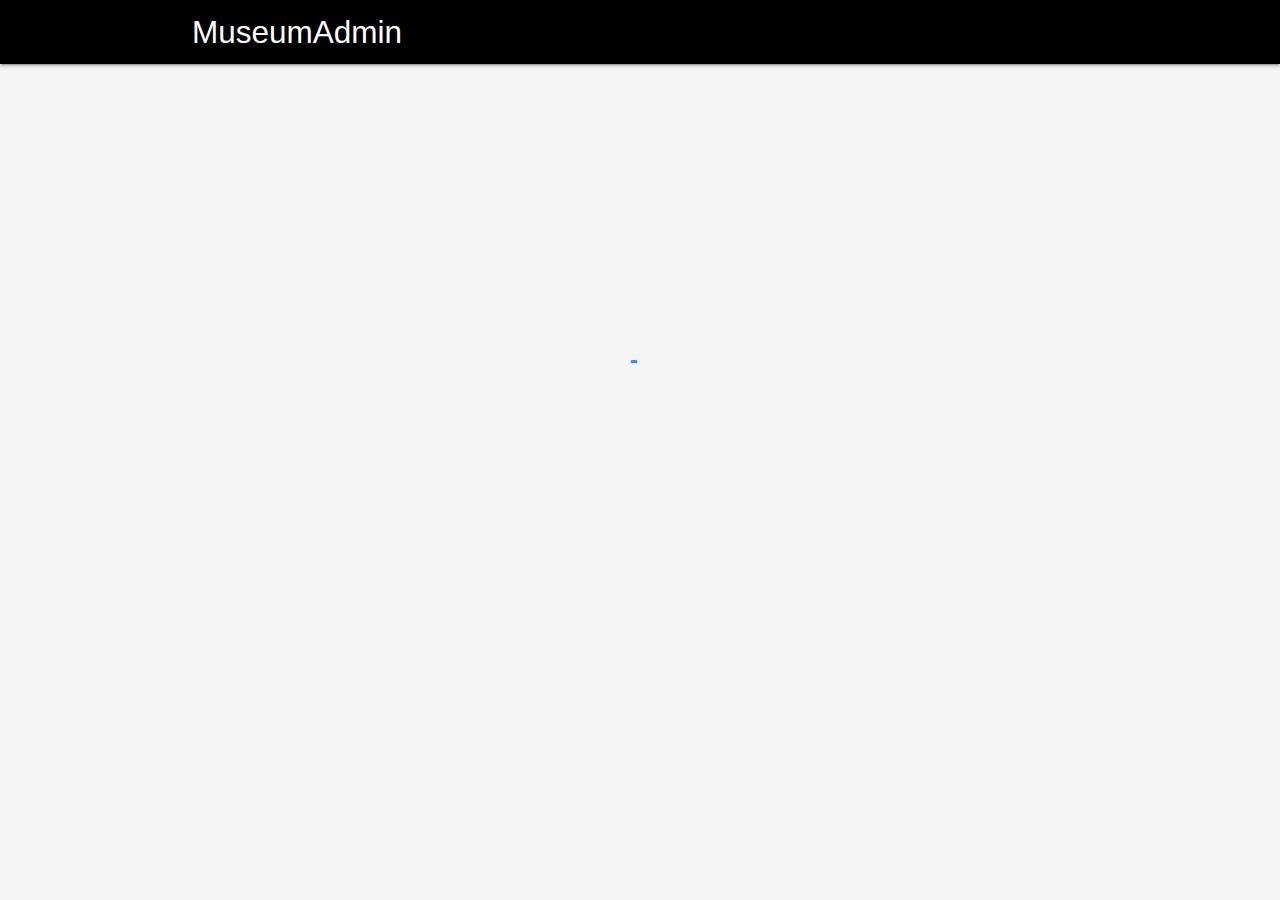
<file: login.html>
<!DOCTYPE html>
<html>
	<head>
		<!--Import Google Icon Font-->
		<link href="https://fonts.googleapis.com/icon?family=Material+Icons" rel="stylesheet" />
		<!--Import materialize.css-->
		<link type="text/css" rel="stylesheet" href="css/materialize.min.css" media="screen,projection" />
		<link type="text/css" rel="stylesheet" href="css/main.css" media="screen,projection" />

		<!--Let browser know website is optimized for mobile-->
		<meta name="viewport" content="width=device-width, initial-scale=1.0" />
		<title>Museum | Login Page</title>
	</head>

	<body class="grey lighten-4 body-login">
		<nav class="black">
			<div class="container">
				<div class="nav-wrapper">
					<a href="index.html" class="brand-logo">MuseumAdmin</a>
				</div>
			</div>
		</nav>

		<section class="section section-login">
			<div class="container">
				<div class="row">
					<div class="col s12 m8 offset-m2 l8 offset-l2">
						<div class="card-panel login black white-text center" id="login-form">
							<h2 class="h2-login">MuseumAdmin Login</h2>
							<form action="index.html">
								<div class="input-field">
									<i class="material-icons prefix">email</i>
									<input type="email" id="email" class="white-text" />
									<label class="white-text" for="email">Email</label>
								</div>
								<div class="input-field">
									<i class="material-icons prefix">lock</i>
									<input type="password" id="password" class="white-text" />
									<label class="white-text" for="password">Password</label>
								</div>
								<input type="submit" value="Login" class="btn btn-large grey lighten-4 black-text btn-extended" id="btn-login" />
							</form>
						</div>
					</div>
				</div>
			</div>
		</section>

		<!-- Footer -->
		<footer class="section black white-text center">
			<p>by Nestor Pérez &copy; 2021</p>
		</footer>

		<!-- Preloader -->
		<div class="loader preloader-wrapper big active">
			<div class="spinner-layer spinner-blue-only">
				<div class="circle-clipper left">
					<div class="circle"></div>
				</div>
				<div class="gap-patch">
					<div class="circle"></div>
				</div>
				<div class="circle-clipper right">
					<div class="circle"></div>
				</div>
			</div>
		</div>

		<!--Import jQuery before materialize.js-->
		<script type="text/javascript" src="https://code.jquery.com/jquery-3.2.1.min.js"></script>
		<script type="text/javascript" src="js/materialize.min.js"></script>
		<script type="text/javascript" src="js/index.js"></script>
	</body>
</html>
</file>
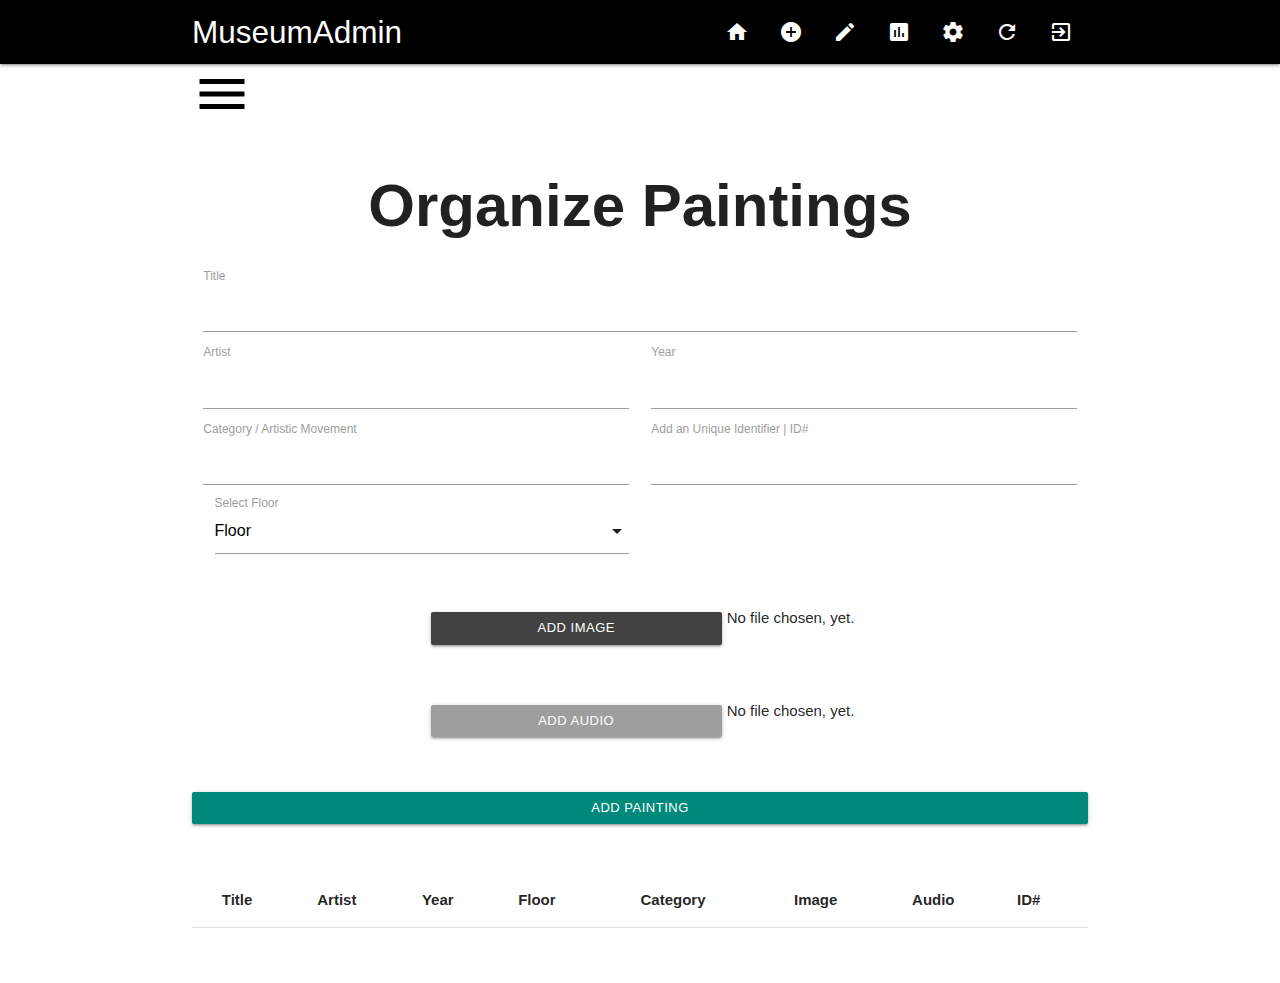
<file: organizer.html>
<!DOCTYPE html>
<html lang="en">
	<head>
		<!--Import Google Icon Font-->
		<link href="https://fonts.googleapis.com/icon?family=Material+Icons" rel="stylesheet" />
		<!--Import materialize.css-->
		<link type="text/css" rel="stylesheet" href="css/materialize.min.css" media="screen,projection" />
		<link type="text/css" rel="stylesheet" href="css/main.css" media="screen,projection" />

		<!--Let browser know website is optimized for mobile-->
		<meta name="viewport" content="width=device-width, initial-scale=1.0" />
		<title>Museum | Organize Paintings</title>
	</head>
	
	<body id="body-organizer">
		<!-- NAV BAR -->
		<!-- NAV BAR -->
		<nav class="black">
			<div class="container">
				<div class="nav-wrapper">
					<a href="index.html" class="brand-logo">MuseumAdmin</a>
					<a href="#" data-target="mobile-demo" class="sidenav-trigger"><i class="material-icons">menu</i></a>
					<ul class="right hide-on-med-and-down">
						<li>
							<a href="index.html"><i class="material-icons">home</i></a>
						</li>
						<li>
							<a href="#"><i class="material-icons">add_circle </i></a>
						</li>
						<li></li>
						<li>
							<a href="organizer.html"><i class="material-icons">edit</i></a>
						</li>
						<li></li>
						<li>
							<a href="visualization.html"><i class="material-icons">insert_chart </i></a>
						</li>
						<li>
							<a href="#"><i class="material-icons">settings </i></a>
						</li>
						<li>
							<a><i class="material-icons" onClick="document.location.reload(true)">refresh</i></a>
						</li>
						<li>
							<a href="login.html"><i class="material-icons">exit_to_app </i></a>
						</li>
					</ul>
				</div>
			</div>
		</nav>

		<!-- Mobile Hamburger Nav Bar -->
		<ul class="sidenav white" id="mobile-demo">
			<li>
				<a href="index.html"><i class="material-icons">home</i><span>Home</span></a>
			</li>
			<li>
				<a href="#"><i class="material-icons">add_circle</i><span>Add CSV/JSON</span></a>
			</li>
			<li>
				<a href="organizer.html"><i class="material-icons">edit</i><span>Add Manually</span></a>
			</li>
			<li>
				<a href="visualization.html"><i class="material-icons">insert_chart</i><span>Visualization</span></a>
			</li>
			<li>
				<a href="#"><i class="material-icons">settings</i><span>Settings</span></a>
			</li>
			<li>
				<a href="collapsible.html" onClick="document.location.reload(true)"><i class="material-icons">refresh</i><span>Refresh</span></a>
			</li>
			<li>
				<a href="login.html"><i class="material-icons">exit_to_app </i><span>Exit</span></a>
			</li>
		</ul>

		<!-- SideNav -->
		<div class="container">
			<ul id="slide-out" class="sidenav black">
				<li>
					<div class="user-view center">
						<span class="center center-align" id="avatar">
							<img class="circle center" src="img/664ad57e704e648661d28a4590b0b176a4-12-jon-snow.2x.rsquare.w536.jpg" alt="user-jon-snow" />
						</span>
						<a href="#"><span class="white-text name center">Jon Snow</span></a>
						<a href="#"><span class="white-text email">jonsnow@test.com</span></a>
					</div>
				</li>
				<li>
					<a href="http://aws.amazon.com/" target="_blank"><i class="material-icons white-text">cloud</i><span class="white-text">Cloud Practicioner</span></a>
				</li>
				<li>
					<a href="https://www.mleuven.be/" target="_blank"><span class="white-text">Working at The Museum & The Wall</span> </a>
				</li>
				<br /><br />
				<li><div class="divider white-text"></div></li>
				<li><a class="subheader white-text">NAVIGATION</a></li>
				<li><a class="waves-effect white-text" href="index.html">Home</a></li>
				<li><a class="waves-effect white-text" href="#">Add Data (CSV / JSON file)</a></li>
				<li><a class="waves-effect white-text" href="organizer.html">Add Data (Manually)</a></li>
				<li><a class="waves-effect white-text" href="visualization.html">Visualization</a></li>
				<li><a class="waves-effect white-text" href="#">Settings</a></li>
				<li><a class="waves-effect white-text" href="login.html">Exit</a></li>
			</ul>
			<a href="#" data-target="slide-out" class="sidenav-trigger"><i class="material-icons black-text medium">menu</i></a>
		</div>

		<!-- Organizer Table -->
		<div class="container" id="organizer-container">
			<h1 class="center strong">Organize Paintings</h1>
			<form id="painting-form" class="row">
				<!-- Title -->
				<div class="form-group col s12">
					<label for="title">Title</label>
					<input type="text" id="title" class="form-control" />
				</div>
				<!-- Artist -->
				<div class="form-group col s6">
					<label for="artist">Artist</label>
					<input type="text" id="artist" class="form-control" />
				</div>
				<!-- Year -->
				<div class="form-group col s6">
					<label for="year">Year</label>
					<input type="number" id="year" class="form-control" />
				</div>
				<!-- Category / Movement -->
				<div class="form-group col s6">
					<label for="category">Category / Artistic Movement</label>
					<input type="text" id="category" class="form-control" />
				</div>
				<!-- ID -->
				<div class="form-group col s6">
					<label for="id">Add an Unique Identifier | ID#</label>
					<input type="text" id="id" class="form-control" />
				</div>
				<!-- Floor -->
				<div class="form-group col s12">
					<div class="input-field col s6">
						<select>
							<option value="" disabled selected>Floor</option>
							<option value="1">1st Floor</option>
							<option value="2">2nd Floor</option>
						</select>
						<label>Select Floor</label>
					</div>
				</div>
				<!-- IMG FILE -->
				<div class="center col s12 row btn-img-audio">
					<input type="file" id="real-file-img" hidden="hidden" />
					<input type="button" value="Add Image" class="btn btn-small valign-wrapper grey darken-3 col s4" id="btn-organizer-add-img" />
					<span id="custom-text" class="s6">No file chosen, yet.</span>
				</div>
				<!-- Audio FILE -->
				<div class="center col s12 row btn-img-audio">
					<input type="file" id="real-file-audio" hidden="hidden" />
					<input type="button" value="Add Audio" class="btn btn-small grey light-3 col s4" id="btn-organizer-add-audio" />
					<span id="custom-text-audio" class="s6">No file chosen, yet.</span>
				</div>
				<!-- Add Painting -->
				<input type="submit" value="Add Painting" class="btn btn-small teal darken-1" id="btn-organizer-add" />
			</form>
			<table class="table table-striped centered">
				<thead>
					<tr>
						<th>Title</th>
						<th>Artist</th>
						<th>Year</th>
						<th>Floor</th>
						<th>Category</th>
						<th>Image</th>
						<th>Audio</th>
						<th>ID#</th>
						<th></th>
					</tr>
				</thead>
				<tbody id="painting-list"></tbody>
			</table>
		</div>

		<!-- Footer -->
		<footer class="section black white-text center">
			<p>by Nestor Pérez &copy; 2021</p>
		</footer>

		<!--Import jQuery before materialize.js-->
		<script type="text/javascript" src="https://code.jquery.com/jquery-3.2.1.min.js"></script>
		<script type="text/javascript" src="js/materialize.min.js"></script>
		<script type="text/javascript" src="js/main.js"></script>
	</body>
</html>
</file>
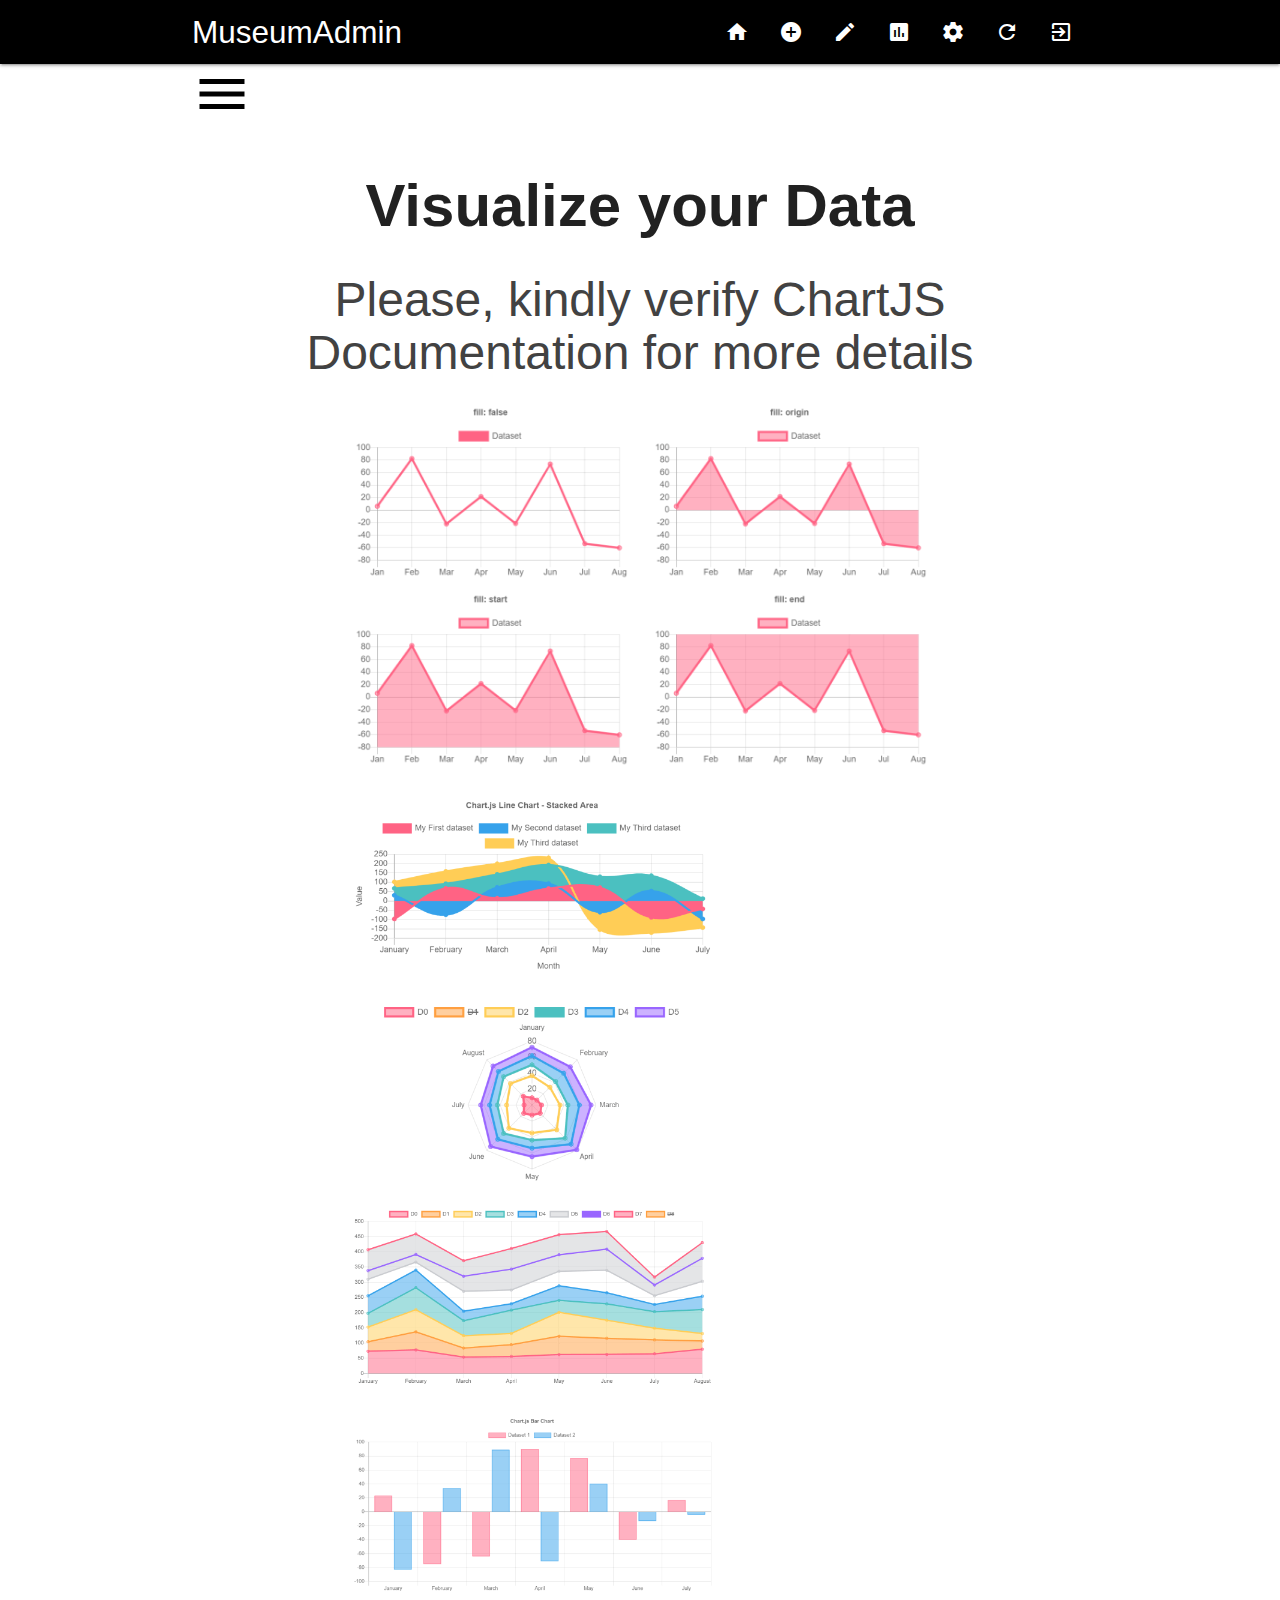
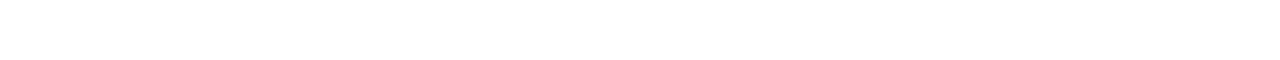
<file: visualization.html>
<!DOCTYPE html>
<html lang="en">
	<head>
		<!--Import Google Icon Font-->
		<link href="https://fonts.googleapis.com/icon?family=Material+Icons" rel="stylesheet" />
		<!--Import materialize.css-->
		<link type="text/css" rel="stylesheet" href="css/materialize.min.css" media="screen,projection" />
		<link type="text/css" rel="stylesheet" href="css/main.css" media="screen,projection" />

		<!--Let browser know website is optimized for mobile-->
		<meta name="viewport" content="width=device-width, initial-scale=1.0" />
		<title>Museum | Visualize Data</title>
	</head>

	<body id="body-visualization">
		<!-- NAV BAR -->
		<nav class="black">
			<div class="container">
				<div class="nav-wrapper">
					<a href="index.html" class="brand-logo">MuseumAdmin</a>
					<a href="#" data-target="mobile-demo" class="sidenav-trigger"><i class="material-icons">menu</i></a>
					<ul class="right hide-on-med-and-down">
						<li>
							<a href="index.html"><i class="material-icons">home</i></a>
						</li>
						<li>
							<a href="#"><i class="material-icons">add_circle </i></a>
						</li>
						<li></li>
						<li>
							<a href="organizer.html"><i class="material-icons">edit</i></a>
						</li>
						<li></li>
						<li>
							<a href="visualization.html"><i class="material-icons">insert_chart </i></a>
						</li>
						<li>
							<a href="#"><i class="material-icons">settings </i></a>
						</li>
						<li>
							<a><i class="material-icons" onClick="document.location.reload(true)">refresh</i></a>
						</li>
						<li>
							<a href="login.html"><i class="material-icons">exit_to_app </i></a>
						</li>
					</ul>
				</div>
			</div>
		</nav>

		<!-- Mobile Hamburger Nav Bar -->
		<ul class="sidenav white" id="mobile-demo">
			<li>
				<a href="index.html"><i class="material-icons">home</i><span>Home</span></a>
			</li>
			<li>
				<a href="#"><i class="material-icons">add_circle</i><span>Add CSV/JSON</span></a>
			</li>
			<li>
				<a href="organizer.html"><i class="material-icons">edit</i><span>Add Manually</span></a>
			</li>
			<li>
				<a href="visualization.html"><i class="material-icons">insert_chart</i><span>Visualization</span></a>
			</li>
			<li>
				<a href="#"><i class="material-icons">settings</i><span>Settings</span></a>
			</li>
			<li>
				<a href="collapsible.html" onClick="document.location.reload(true)"><i class="material-icons">refresh</i><span>Refresh</span></a>
			</li>
			<li>
				<a href="login.html"><i class="material-icons">exit_to_app </i><span>Exit</span></a>
			</li>
		</ul>

		<!-- SideNav -->
		<div class="container">
			<ul id="slide-out" class="sidenav black">
				<li>
					<div class="user-view center">
						<span class="center center-align" id="avatar">
							<img class="circle center" src="img/664ad57e704e648661d28a4590b0b176a4-12-jon-snow.2x.rsquare.w536.jpg" alt="user-jon-snow" />
						</span>
						<a href="#"><span class="white-text name center">Jon Snow</span></a>
						<a href="#"><span class="white-text email">jonsnow@test.com</span></a>
					</div>
				</li>
				<li>
					<a href="http://aws.amazon.com/" target="_blank"><i class="material-icons white-text">cloud</i><span class="white-text">Cloud Practicioner</span></a>
				</li>
				<li>
					<a href="https://www.mleuven.be/" target="_blank"><span class="white-text">Working at The Museum & The Wall</span> </a>
				</li>
				<br /><br />
				<li><div class="divider white-text"></div></li>
				<li><a class="subheader white-text">NAVIGATION</a></li>
				<li><a class="waves-effect white-text" href="index.html">Home</a></li>
				<li><a class="waves-effect white-text" href="#">Add Data (CSV / JSON file)</a></li>
				<li><a class="waves-effect white-text" href="organizer.html">Add Data (Manually)</a></li>
				<li><a class="waves-effect white-text" href="visualization.html">Visualization</a></li>
				<li><a class="waves-effect white-text" href="#">Settings</a></li>
				<li><a class="waves-effect white-text" href="login.html">Exit</a></li>
			</ul>
			<a href="#" data-target="slide-out" class="sidenav-trigger"><i class="material-icons black-text medium">menu</i></a>
		</div>

		<!-- MAIN SECTION -->
		<section class="container" id="visualization-section">
			<h1 class="strong center center-align">Visualize your Data</h1>
			<h2 class="grey-text text-darken-3 center center-align">Please, kindly verify ChartJS Documentation for more details</h2>
		</section>
		<!-- DATA OPTIONS -->
		<section class="container row" id="display-data">
			<div class="row s12">
				<div class="col l6 m12 s12">
					<img src="img/data-1.png">
				</div>
				<div class="col l6 s12">
					<img src="img/data-2.png">
				</div>

				<div class="row s12">
					<div class="col l6 m12 s12">
						<img src="img/data-3.png">
					</div>
					<div class="col l6 m12 s12">
						<img src="img/data-4.png">
					</div>
				</div>

				<div class="row s12">
					<div class="col l6 m12 s12">
						<img src="img/data-5.png">
					</div>
				</div>
				<div class="row s12 center center-align">
					<div class="col l6 m12 s12 center center-align">
						<img src="img/data-6.png" class="center center-align">
					</div>
				</div>

				<div class="row s12">
					<div class="col l6 m12 s12">
						<img src="img/data-7.png">
					</div>
				</div>
				<div class="row s12 center center-align">
					<div class="col l6 m12 s12">
						<img src="img/data-8.png">
					</div>
				</div>
		
		</section>
		<!-- Footer -->
		<footer class="section black white-text center">
			<p>by Nestor Pérez &copy; 2021</p>
		</footer>

		<!--Import jQuery before materialize.js-->
		<script type="text/javascript" src="https://code.jquery.com/jquery-3.2.1.min.js"></script>
		<script type="text/javascript" src="js/materialize.min.js"></script>
		<script type="text/javascript" src="js/index.js"></script>
	</body>
</html>
</file>
<file: css/main.css>
/*GLOBAL*/
h1 {
	font-size: 4rem !important;
}
h2 {
	font-size: 3.2rem !important;
}
.loader {
	position: absolute;
	top: 40%;
	left: 47%;
}
.login {
	margin-top: 30vh;
	margin-bottom: 30vh;
}
.strong {
	font-weight: bold !important;
}
.btn-extended {
	display: block;
	width: 80%;
	margin: auto;
	margin-top: 20px;
	margin-bottom: 20px;
}
.alert {
	width: 100%;
	text-align: center;
	height: 1.6rem;
}
.alert-success {
	color: #fff;
	background-color: #00897b;
}
.alert-danger {
	color: #fff;
	background-color: #b71c1c;
}

.pointer {
	cursor: pointer;
}
.pointer:hover {
	opacity: 0.7;
}

.sidenav {
	overflow: hidden;
}
a .material-icons:hover {
	opacity: 0.3;
}

footer {
	font-weight: bold;
}


/*LOGIN*/
.section-login {
	background: url('https://www.mleuven.be/sites/default/files/styles/hero_ratio_31_12/public/paragraph_hero/stad_leuven_ae_6.jpg?itok=FaeseKLi'), #000 50%;
	background-repeat: no-repeat;
	background-size: cover;
}
.h2-login {
	font-size: 3rem;
	margin-bottom: 2rem;
}
#login-form {
	border-radius: 10px;
}

#btn-login:hover {
	background-color: #009688 !important;
	color: #fff !important;
}
#btn-login:active {
	background-color: #a7ffeb !important;
	transform: scale(0.95);
	color: #000 !important;
	font-weight: bold !important;
}

/* ORGANIZER */
#organizer-container {
	height: 100%;
	min-height: 90vh;
}
#btn-organizer-add {
	margin-top: 2rem;
	margin-bottom: 2rem;
	width: 100%;
}
#btn-organizer-add:active {
	transform: scale(0.95);
}

.btn-img-audio {
	display: flex;
	justify-content: center;
	margin-top: 2rem;
}

#btn-organizer-add-img {
	margin: 5px;
}
#btn-organizer-add-audio {
	margin: 5px;
}

/* index-section */
#index-section {
	height: 100%;
}
/* id="home-img" */
#home-img {
	max-height: 30vw;
}
#avatar {
	display: flex;
	text-align: center;
	justify-content: center;
}
/* CARDS */
.card-row {
	margin-top: 4rem;
	margin-bottom: 4rem;
}
.card-action {
	color: #f2f2f2 !important;
}

.card-row {
	
}

/*VISUALIZATION*/
#display-data {
	display: flex;
	justify-content: center;
	text-align: center;
}
#display-data img {
	max-height: 20vh;
}


/*MEDIA QUERIES*/
@media only screen and (max-width: 400px) {
  h1 {
    font-size: 20px !important;
  }
  h2 {
  	font-size: 18px !important;
  }
  p {
  	font-size: 16px !important;
  }
}

@media only screen and (max-width: 992px)
nav .brand-logo {
    left: 30%;
    -webkit-transform: translateX(-50%);
    transform: translateX(-50%);
    }
</file>
